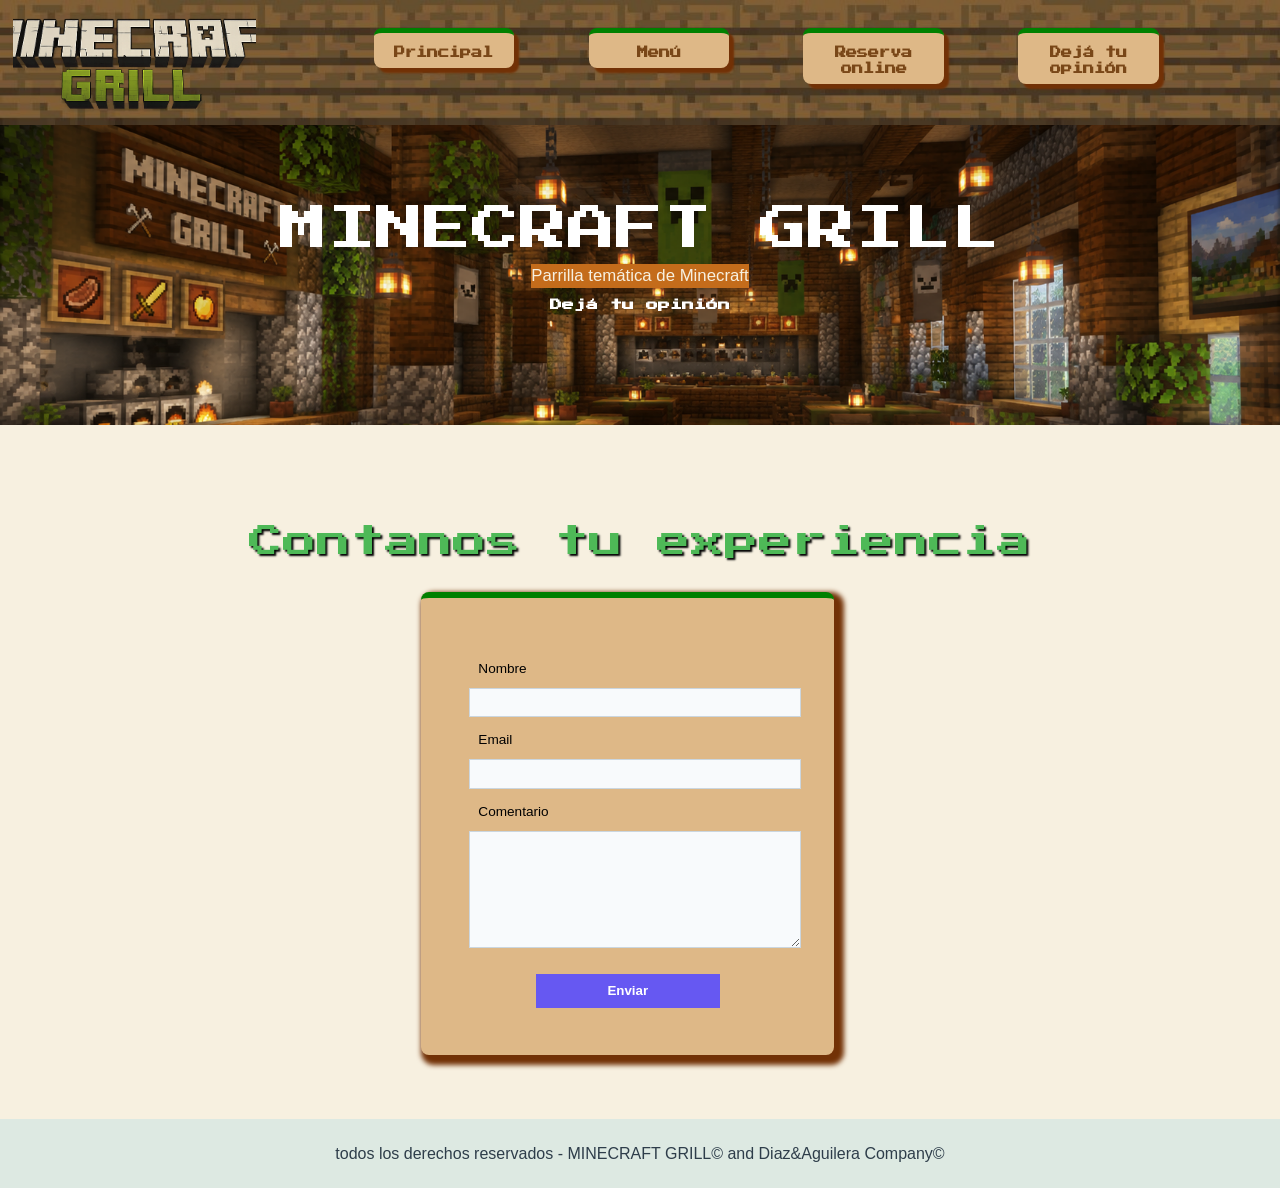
<file: dejaTuOpinion.html>
<!DOCTYPE html>
<html lang="es">
<head>
    <meta charset="UTF-8">
    <meta name="viewport" content="width=device-width, initial-scale=1.0">
    <title>Dejá tu opinión</title>
    <link href="https://fonts.googleapis.com/css2?family=Press+Start+2P&display=swap" rel="stylesheet">
    <link rel="stylesheet" href="style.css">
</head>
<body>

    <header>
        <section>

            <div class ="header">
                <a href="index.html"><img src="imagenes/logo.png" /></a>
            </div>
            
            <nav>
                <ul>
                    <li><a href="index.html">Principal</a></li>
                    <li><a href="menu.html">Menú</a></li>
                    <li><a href="reserva.html">Reserva online</a></li>
                    <li><a href="dejaTuOpinion.html">Dejá tu opinión</a></li>
                </ul>
                <div class="limpiar"></div>
            </nav>
        </section>
    </header>


    <main>
        <section class="SeccionI">
            <div>
                <h1>MINECRAFT GRILL</h1>
                <p>Parrilla temática de Minecraft</p>
                <h3>Dejá tu opinión</h3>
            </div>
        </section>
        <section class="encuesta">
            <div>
                <h2>Contanos tu experiencia</h2>
            </div>
            <div class="formulario">
                <form class="caja" action="index.html">
                    <p>Nombre</p>
                    <input type="text">

                    <p>Email</p>
                    <input type="email">

                    <p>Comentario</p>
                    <textarea></textarea>

                    <button type="submit">Enviar</button>
                </form>
            </div>
        </section>
    </main>

    <footer>
        todos los derechos reservados - MINECRAFT GRILL© and Diaz&Aguilera Company©
    </footer>   
</body>
</html>
</file>
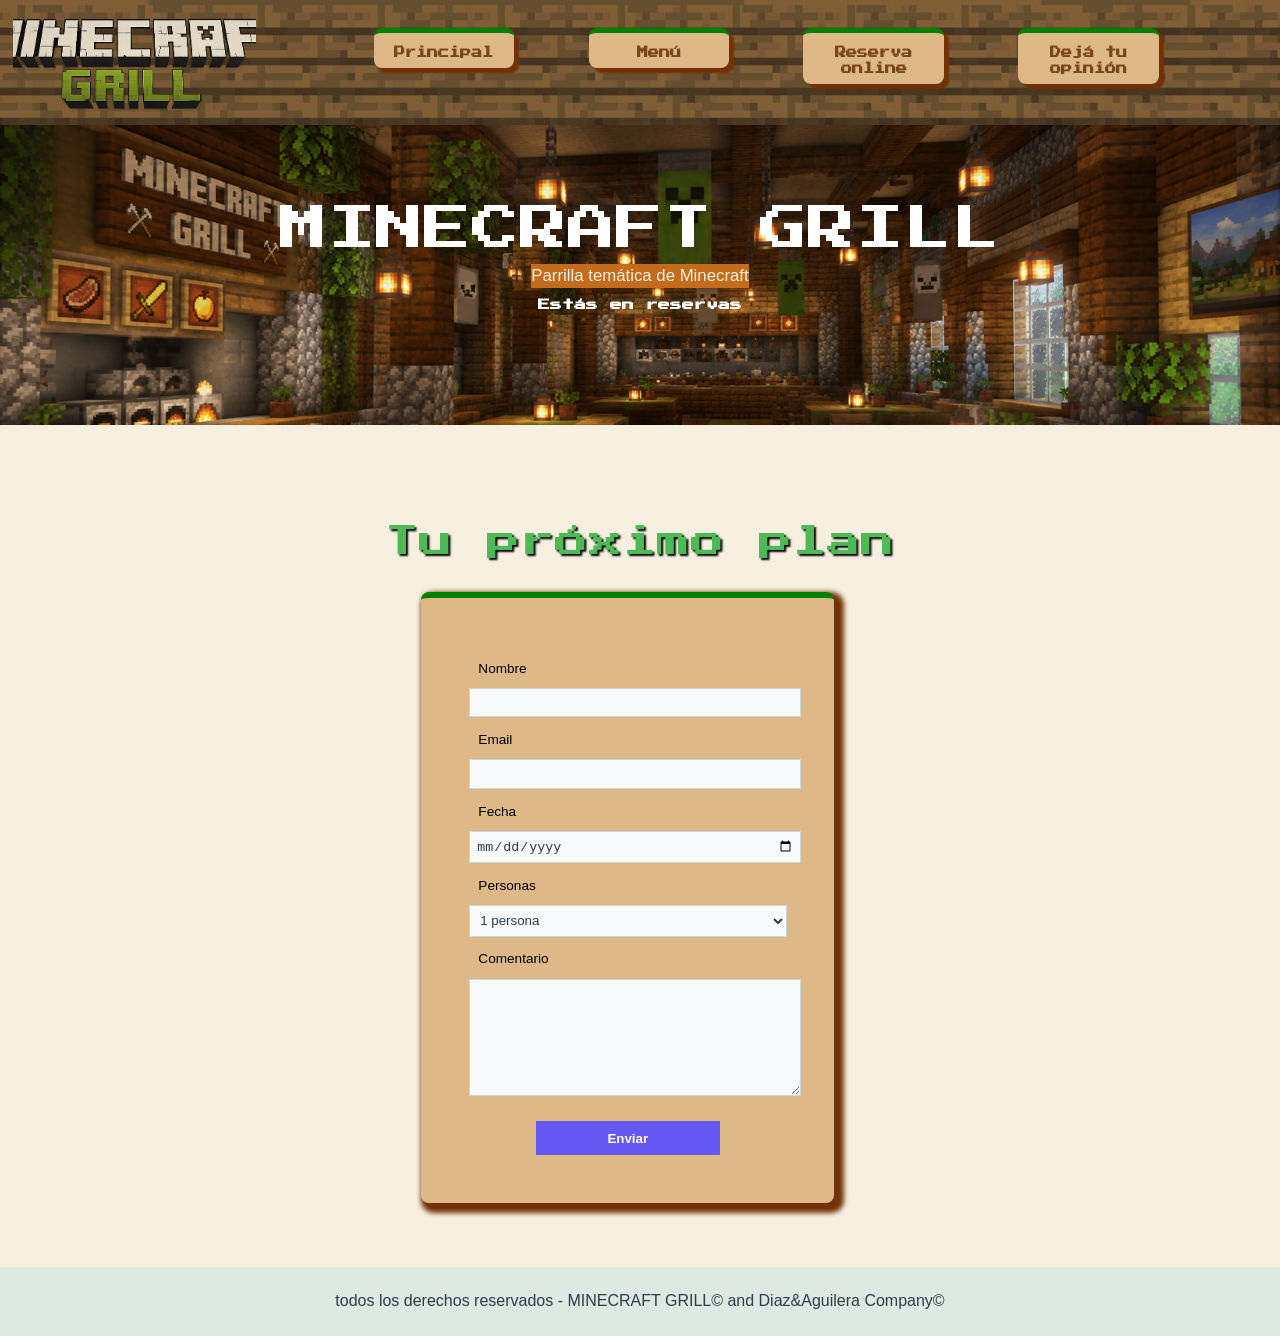
<file: reserva.html>
<!DOCTYPE html>
<html lang="es">

<head>
    <meta charset="UTF-8">
    <meta name="viewport" content="width=device-width, initial-scale=1.0">
    <title>MINECRAFT GRILL - Reserva</title>
    <link rel="preconnect" href="https://fonts.gstatic.com" crossorigin>

    <link href="https://fonts.googleapis.com/css2?family=Press+Start+2P&display=swap" rel="stylesheet">
    <link rel="stylesheet" href="style.css">
</head>

<body>

    <header>
            <div>
                <a href="index.html"><img src="imagenes/logo.png" /></a>
            </div>
            
            <nav>
                <ul>
                    <li><a href="index.html">Principal</a></li>
                    <li><a href="menu.html">Menú</a></li>
                    <li><a href="reserva.html">Reserva online</a></li>
                    <li><a href="dejaTuOpinion.html">Dejá tu opinión</a></li>
                </ul>
            </nav>
    </header>


    <main>
        <section class="SeccionI">
            <div>
                <h1>MINECRAFT GRILL</h1>
                <p>Parrilla temática de Minecraft</p>
                <h3>Estás en reservas</h3>
            </div>
        </section>
        <section class="encuesta">
            <div>
                <h2>Tu próximo plan</h2>
            </div>
            <div class="formulario">
                <form class="caja" action="index.html">
                    <p>Nombre</p>
                    <input type="text">

                    <p>Email</p>
                    <input type="email">

                    <p>Fecha</p>
                    <input type="date">

                    <p>Personas</p>
                    <select>
                        <option>1 persona</option>
                        <option>2 personas</option>
                        <option>3 personas</option>
                        <option>4 personas</option>
                        <option>5 personas</option>
                        <option>6 personas</option>
                    </select>

                    <p>Comentario</p>
                    <textarea></textarea>

                    <button type="submit">Enviar</button>
                </form>
            </div>
        </section>
    </main>

    <footer>
        todos los derechos reservados - MINECRAFT GRILL© and Diaz&Aguilera Company©
    </footer>
</body>

</html>
</file>
<file: style.css>
body {
    margin: 0;
    color: #2e3d4a;
    background-color: #eef3f7;
    font-family: Arial;
 
}

img {
    width: 43%;
    height: 17vw;
    object-fit: cover;
    box-shadow: 3px 3px 3px #3a3838;
}

header
{
    background-image: url(imagenes/maderaNav.jpg);
    position: fixed;
    background-size: cover;
}


header img
{
    float: left;
    width: 19%;
    height: 11vh;
    padding: 1%;
    box-shadow: unset;
}

nav ul {
    margin: 0;
    padding-left: 27%;
}

nav li {
    float: left;
    width: 13%;
    margin-left: 3%;
    margin-right: 5%;
    margin-top:3%;
    padding: 1%;
    list-style: none;
    background-color: burlywood;
    box-shadow: 5px 5px 2px rgb(114, 49, 6);
    border-top: 5px solid green;
    border-radius: 8px;
    font-family: 'Press Start 2P', cursive;
    text-align: center;
}

nav a {
    color: #794718;
    font-size: 70%;
    font-weight: bold;
    text-decoration: none;
}


header {
    width: 100%;
}


.SeccionI div{
    padding: 8%;
    padding-top: 16%;
    background-image: url("imagenes/1.png");
    background-size: 100%;
    text-align: center;
    color: white;
    font-family: 'Press Start 2P', cursive;
}


.SeccionI div h1 {
    margin: 0;
    font-size: 300%;
    font-weight: normal;
}


.SeccionI div p {
    margin: 1%;
    font-size: 105%;
    background-color: #c46c1b;
    display: inline-block ;  
}


h3 {
    margin-top: 0;
    font-size: 75%;
}

main section{
    width: 100%;
    clear: both;
    background-color: #805e36;
}


.fila {
    width: 92%;
    padding: 4%;
}

.texto {
    width: 45%;
    padding: 1%;
}

h2 {
    margin: 3%;
    font-size: 210%;
    font-weight: normal;
    font-family: 'Press Start 2P', cursive;
    color: #4eb957;
    text-shadow: 2px 2px 2px #000;
}


p {
    margin: 3%;
    font-size: 93%;
    line-height: 1.45;
    color: #f7f0e0;
    font-family:Verdana, Geneva, Tahoma, sans-serif ;
}


.izquierda {
    float: left;
    margin-left: 5%;
}


.derecha {
    float: right;
    margin-right: 5%;
}


.limpiar {
    clear: both;
}


.reseñas {
    width: 92%;
    padding: 4%;
    clear: both;
    background-color: #e7d6bb;
   
}


.reseñas h2 {
    text-align: center;
    padding-bottom: 1%;
   
}

.reseñas div article {
    width: 80%;
    padding: 4%;
    margin-bottom: 8.5%;
   
}

.caja {
    list-style: none;
    text-align: left;
    background-color: burlywood;
    box-shadow: 5px 5px 5px 5px rgb(114, 49, 6);
    border-top: 6px solid green;
    border-radius: 8px;
    font-family: 'Press Start 2P', cursive;
}


.reseñas article img {
    float: left;
    width: 10%;  
    height: 4vw;
}


.reseñas article p {
    float: right;
    width: 86%;
    margin: 0;
    font-size: 82%;
    line-height: 1.4;
    color: #000000;
    padding-top: 1%;
    padding-right: 2%;
   
}


.reseñas img {
    height: 22vw;
}


.menu .fila {
    padding-top: 3%;    
    padding-bottom: 3%;
    color: #000;
}




.menu .fila article {
    width: 45%;
    padding: 1%;
   
}


.menu .fila article h2 {
    margin-bottom: 2%;
}


.menu .fila article ul {
    width: 88%;
    margin: 0;
    padding: 0;
    list-style: none;
}


.menu .fila article li h3 {
    margin: 0;
    padding-top: 1.3%;
    border-bottom: 1px solid #78aeda;
    font-size: 100%;
    font-weight: normal;
    font-family: 'Courier New', Courier, monospace;
}


.menu .fila article li p {
    margin: 0;
    padding: 1%;
    color: #4c86b5;
    font-size: 76%;
    color: #dac691;
    font-family: 'Lucida Sans', 'Lucida Sans Regular', 'Lucida Grande', 'Lucida Sans Unicode', Geneva, Verdana, sans-serif;
}


.encuesta {
    width: 90%;
    padding: 5%;
    text-align: center;
    background-color: #f7f0e0;
   
}
.formulario {
    width: 69%;
    padding-left: 31%;
   
}
form {
    width: 40%;
    padding: 6%;

}


.encuesta form p {
    margin-top: 4%;
    font-size: 85%;
     color:#000;
}


.encuesta input,
.encuesta select,
.encuesta textarea {
    width: 100%;
    padding: 2%;
    border: 1px solid #cbd6df;
    color: #2e3d4a;
    background-color: #f8fafc;
}


.encuesta textarea {
    height: 8vw;
}


.encuesta button {
    width: 58%;
    margin-top: 8%;
    margin-left: 21%;
    padding: 3%;
    border: 0;
    color: #ffffff;
    background-color: #6658f2;
    font-weight: bold;
}


footer {
    width: 96%; 
    padding: 2%;
    background-color: #dde9e2;
    text-align: center;
}
</file>
